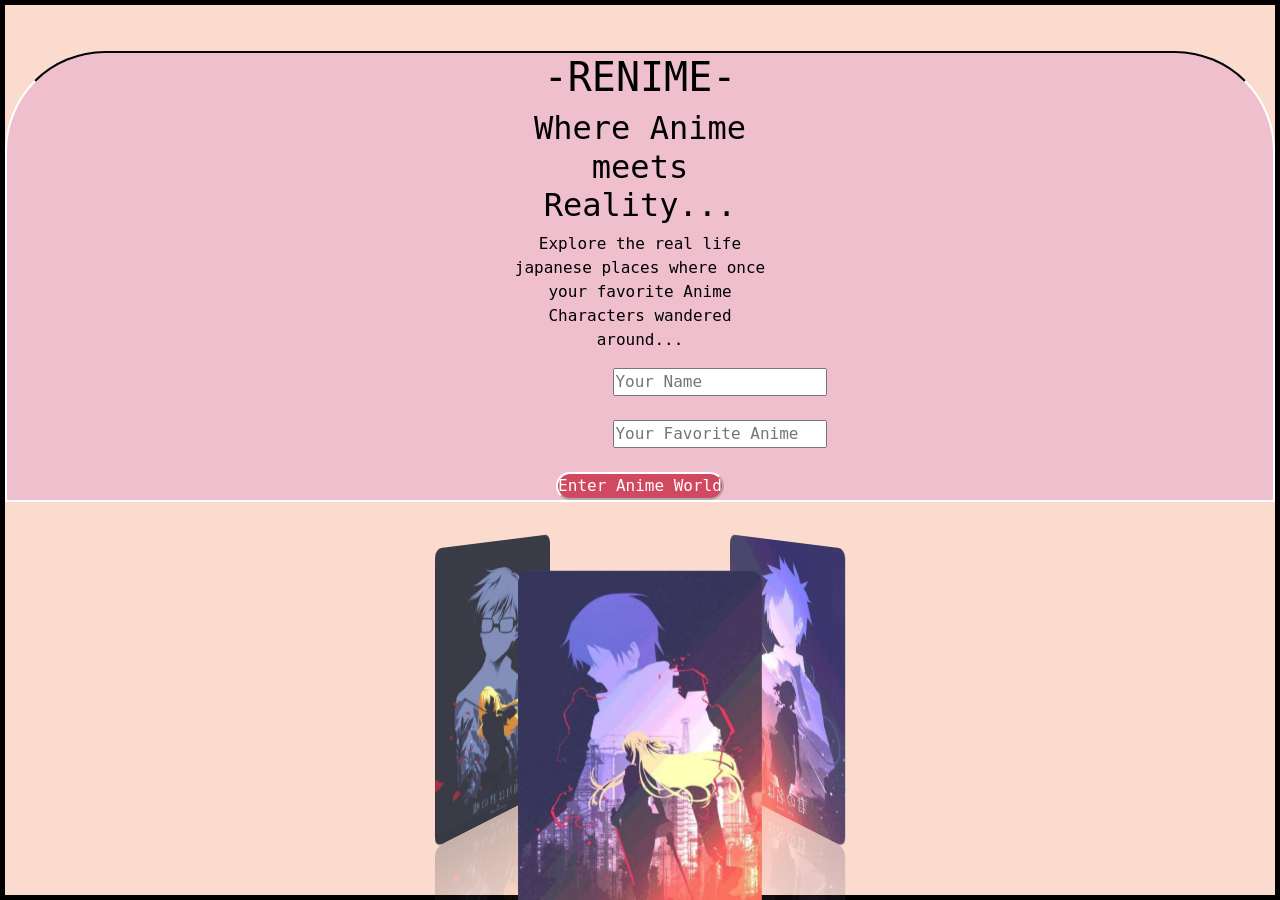
<file: index.html>
<!DOCTYPE html>
<html>
    <head>
        <meta charset="UTF-8">
        <title>Renime- where anime meets reality</title>
        <link rel="icon" type="image/x-icon" href="renime_favicon.ico">
        <link rel="stylesheet" href="login.css">
        <link rel="stylesheet" href="https://stackpath.bootstrapcdn.com/bootstrap/4.5.2/css/bootstrap.min.css" integrity="sha384-JcKb8q3iqJ61gNV9KGb8thSsNjpSL0n8PARn9HuZOnIxN0hoP+VmmDGMN5t9UJ0Z" crossorigin="anonymous">
        <script src="https://code.jquery.com/jquery-3.5.1.slim.min.js" integrity="sha384-DfXdz2htPH0lsSSs5nCTpuj/zy4C+OGpamoFVy38MVBnE+IbbVYUew+OrCXaRkfj" crossorigin="anonymous"></script>
        <script src="https://cdn.jsdelivr.net/npm/popper.js@1.16.1/dist/umd/popper.min.js" integrity="sha384-9/reFTGAW83EW2RDu2S0VKaIzap3H66lZH81PoYlFhbGU+6BZp6G7niu735Sk7lN" crossorigin="anonymous"></script>
        <script src="https://stackpath.bootstrapcdn.com/bootstrap/4.5.2/js/bootstrap.min.js" integrity="sha384-B4gt1jrGC7Jh4AgTPSdUtOBvfO8shuf57BaghqFfPlYxofvL8/KUEfYiJOMMV+rV" crossorigin="anonymous"></script>
    </head>
    <body>
        <div class="background">
            <div class="info_card">
            <h1>-RENIME-</h1>
            <h2>Where Anime meets Reality...</h2>
            <p>Explore the real life japanese places where once your favorite Anime Characters wandered around...</p>

            <form class="info_enter">
                <!--Name-->
                <input type="text" placeholder="Your Name"><br><br>

                <!--Fav Anime-->
                <input type="text" placeholder="Your Favorite Anime"><br><br>
            </form>  

            <button class="button">Enter Anime World</button>
            </div>

            <div class="rotating_images">
                <span style="--i:1;"><img src="your_name_card.jpg" alt="Your Name"></span>
                <span style="--i:2;"><img src="your_lie_in_april_card.jpg " alt="Your Lie in April"></span>
                <span style="--i:3;"><img src="sword_art_online_card.jpg" alt="Sword Art Online"></span>

            </div>
        </div>  
    </body>
</html>
</file>
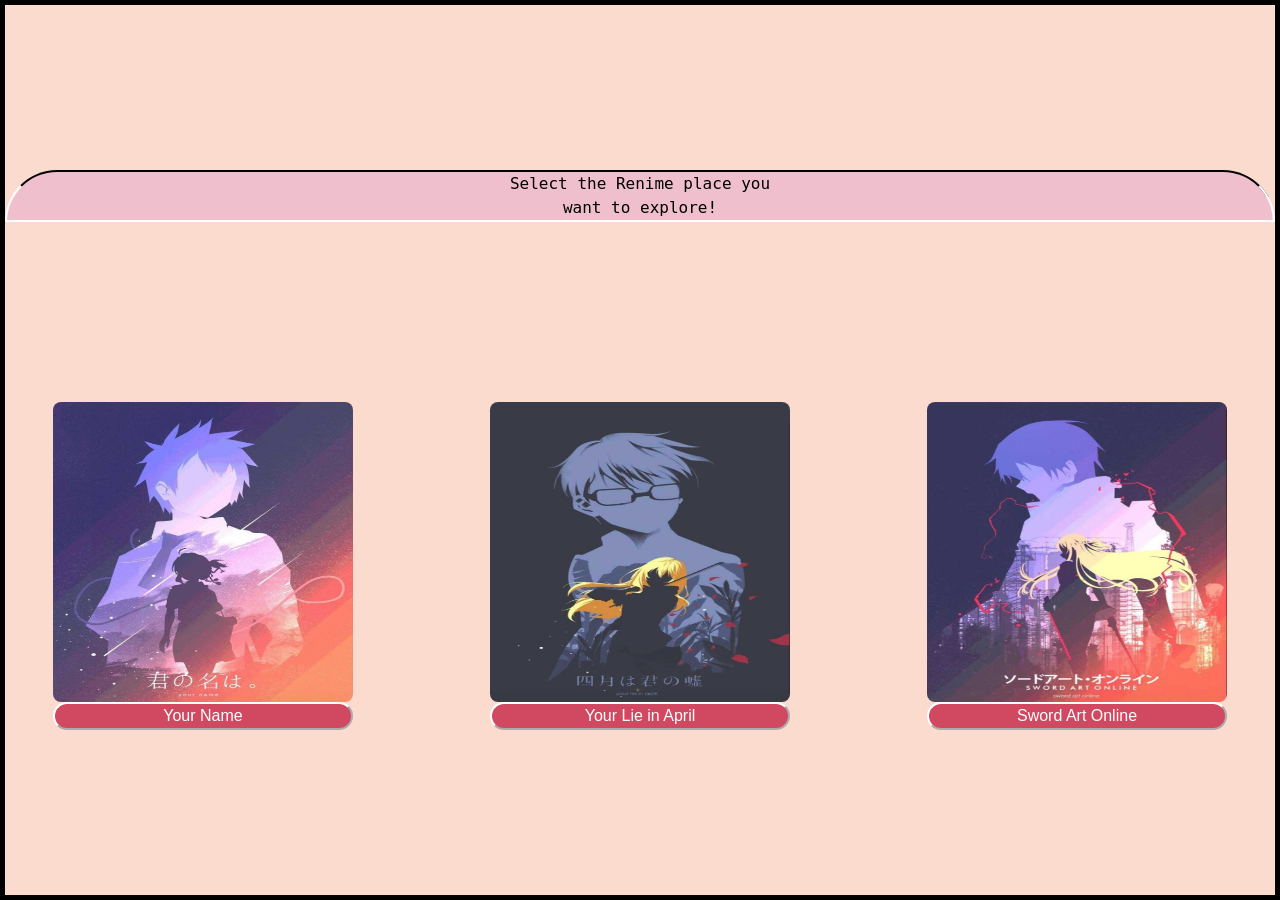
<file: intro.html>
<!DOCTYPE html>
<html>
    <head>
        <meta charset="UTF-8">
        <meta name="Author" content="Leun Hammi">
        <meta name="Description" content="Exploring real places where anime was set on">
        <title>Renime- where anime meets reality</title>
        <link rel="icon" type="image/x-icon" href="renime_favicon.ico">
        <link rel="stylesheet" href="login.css">
        <link rel="stylesheet" href="https://stackpath.bootstrapcdn.com/bootstrap/4.5.2/css/bootstrap.min.css" integrity="sha384-JcKb8q3iqJ61gNV9KGb8thSsNjpSL0n8PARn9HuZOnIxN0hoP+VmmDGMN5t9UJ0Z" crossorigin="anonymous">
        <script src="https://code.jquery.com/jquery-3.5.1.slim.min.js" integrity="sha384-DfXdz2htPH0lsSSs5nCTpuj/zy4C+OGpamoFVy38MVBnE+IbbVYUew+OrCXaRkfj" crossorigin="anonymous"></script>
        <script src="https://cdn.jsdelivr.net/npm/popper.js@1.16.1/dist/umd/popper.min.js" integrity="sha384-9/reFTGAW83EW2RDu2S0VKaIzap3H66lZH81PoYlFhbGU+6BZp6G7niu735Sk7lN" crossorigin="anonymous"></script>
        <script src="https://stackpath.bootstrapcdn.com/bootstrap/4.5.2/js/bootstrap.min.js" integrity="sha384-B4gt1jrGC7Jh4AgTPSdUtOBvfO8shuf57BaghqFfPlYxofvL8/KUEfYiJOMMV+rV" crossorigin="anonymous"></script>
    </head>
    <body>
        <div class="background">
        <p class="info_card">Select the Renime place you want to explore!</p>
        <div class="d-flex flex-row justify-content-between w-100 px-5">
        
        <div class="d-flex flex-column justify-content-center">
            <img class="image" src="your_name_card.jpg" alt="Your Name">
            <button class="button">Your Name</button>
        </div>

        <div class="d-flex flex-column justify-content-center">
            <img class="image" src="your_lie_in_april_card.jpg" alt="Your lie in april">
            <button class="button">Your Lie in April</button>
        </div>

        <div class="d-flex flex-column justify-content-center">
            <img class="image" src="sword_art_online_card.jpg" alt="Sword Art Online">
            <button class="button">Sword Art Online</button>
        </div>

        </div>

        </div>
    </body>
</html>
</file>
<file: login.css>
*{
    margin:0;
    padding:0;
    box-sizing:border-box;
}

.background{
    background-color:#fadbce;
    width:100vw;
    height:100vh;
    border: 5px solid black;
    perspective:1000px;

    display:flex;
    flex-direction:column;
    align-items:center;
    justify-content:space-evenly;
}

.info_card{
    text-align:center;
    font-family:"monospace";
    background-color: #f0bfce;
    color:black;
    padding-left:500px;
    padding-right:500px;
    border-bottom:2px solid white;
    border-left:2px solid white;
    border-right:2px solid white;
    border-top:2px solid black;
    border-top-left-radius:100px;
    border-top-right-radius:100px;
}

.info_enter{
    text-align:center;
    padding: 0% 40%;
}

.rotating_images{
    position:relative;
    width:200px;
    height:300px;
    transform-style:preserve-3d;
    animation: animate 15s linear infinite;
}

@keyframes animate{
    0% {
        transform: rotateY(0deg);
    }
    100% {
        transform: rotateY(360deg);
    }
}

.rotating_images span{
    position:absolute;
    top:0;
    left:0;
    width:100%;
    height:100%;
    transform-origin:center;
    transform-style: preserve-3d;
    transform: rotateY(calc(var(--i)* 120deg)) translateZ(180px);
    -webkit-box-reflect: below 0px linear-gradient(transparent,transparent,#0004);
}

.rotating_images span img{
    position:absolute;
    top:0;
    left:0;
    width:100%;
    height:100%;
    object-fit: cover;
    border-radius:10px;
}

.rotating_images:hover{
    animation-play-state: paused;
}

.button{
    color:white;
    text-align:center;
    background-color: rgb(209, 73, 96);
    border-color:white;
    border-radius:20px;
}

.image{
    width:300px;
    height:300px;
    border-radius: 8px;
}
</file>
